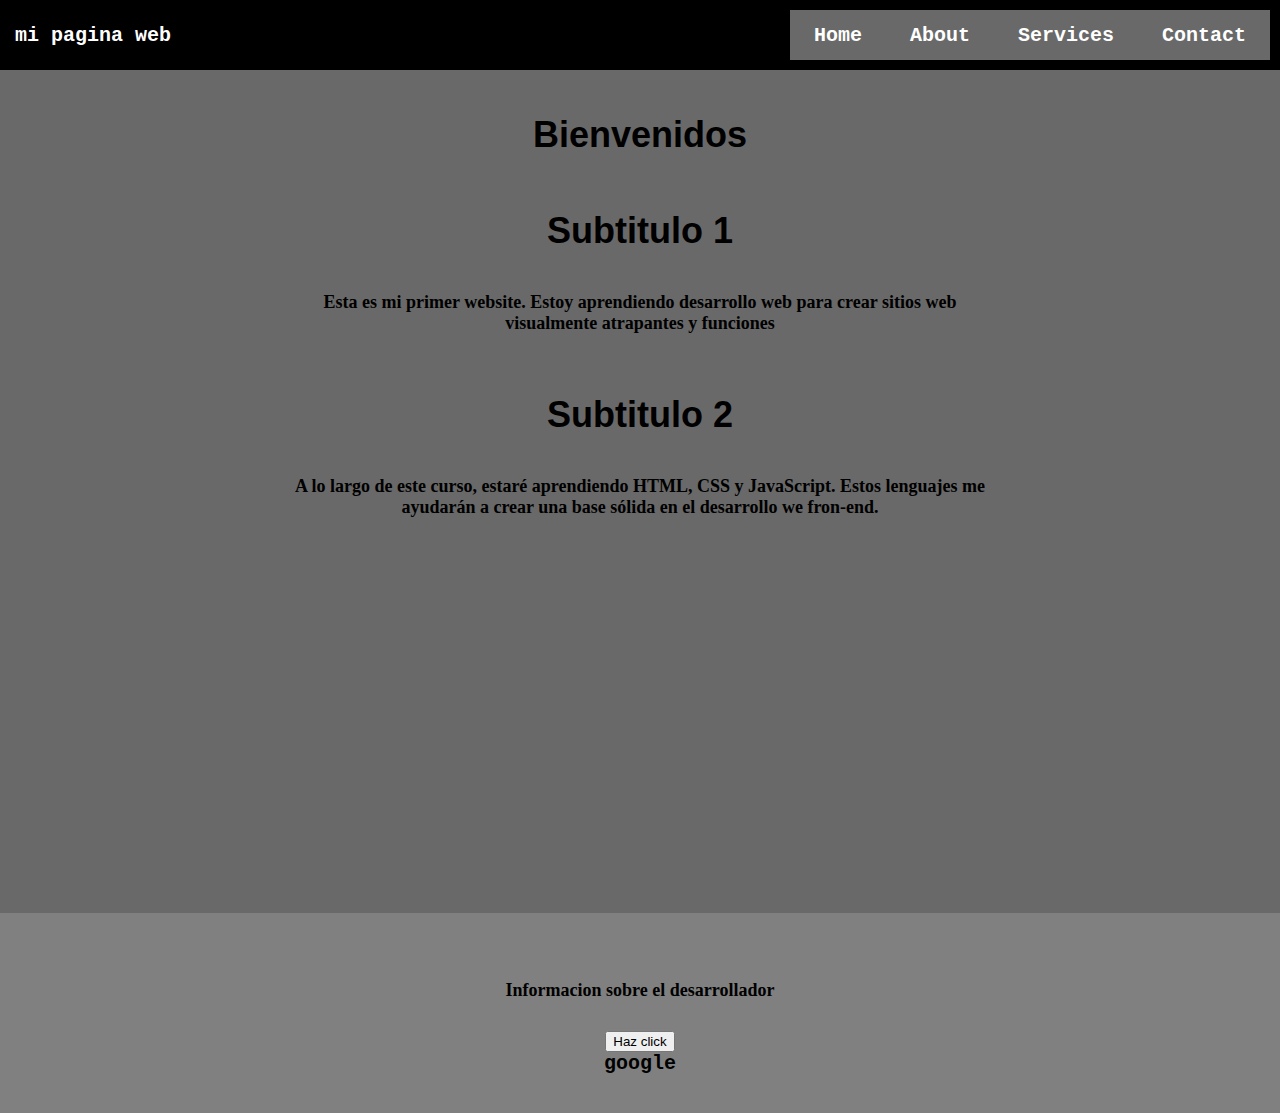
<file: index.html>
<!DOCTYPE html>
<html lang="en">
<head>
    <meta charset="UTF-8">
    <meta http-equiv="X-UA-Compatible" content="IE=edge">
    <meta name="viewport" content="width=device-width, initial-scale=1.0">
	<title>Mi primer Website</title>
    <link rel="stylesheet" type="text/css" href="styles.css">
</head>
<body>   
    <header class="container-nav">
            <nav class="navbar">
                <a href="index.html" class="brand">mi pagina web</a>
                <ul class="nav-links">
                    <li><a href="index.html">Home</a></li>
                    <li><a href="about.html">About</a></li>
                    <li><a href="services.html">Services</a></li>
                    <li><a href="contact.html">Contact</a></li>
                </ul>
            </nav>
            <button class="button-menu-toggle">menu</button>
    </header>
    <main>
        <div class="container">
            <h1>Bienvenidos</h1>
            <div class="row">
                <section>
                    <h2>Subtitulo 1</h2>
                    <p>Esta es mi primer website. Estoy aprendiendo desarrollo web para crear sitios web visualmente atrapantes y funciones</p>
               </section>
                <section>
                    <h2>Subtitulo 2</h2>
                    <p>A lo largo de este curso, estaré aprendiendo HTML, CSS y JavaScript. Estos lenguajes me ayudarán a crear una base sólida en el desarrollo we fron-end.</p>
                </section>
            </div> 
        </div>
        <div class="video-container">
            <iframe width="560" height="315" src="https://www.youtube.com/embed/dQw4w9WgXcQ" title="YouTube video player" frameborder="0" allow="accelerometer; autoplay; clipboard-write; encrypted-media; gyroscope; picture-in-picture; web-share" allowfullscreen></iframe>
        </div>   
    </main>
    <footer>
        <p>Informacion sobre el desarrollador</p>
        <button onclick="showAlert()">Haz click</button>
        <a href="https://www.google.com" target="_blank">google</a>
    </footer>
    <script src="menu.js"></script>
</body>
</html>
</file>
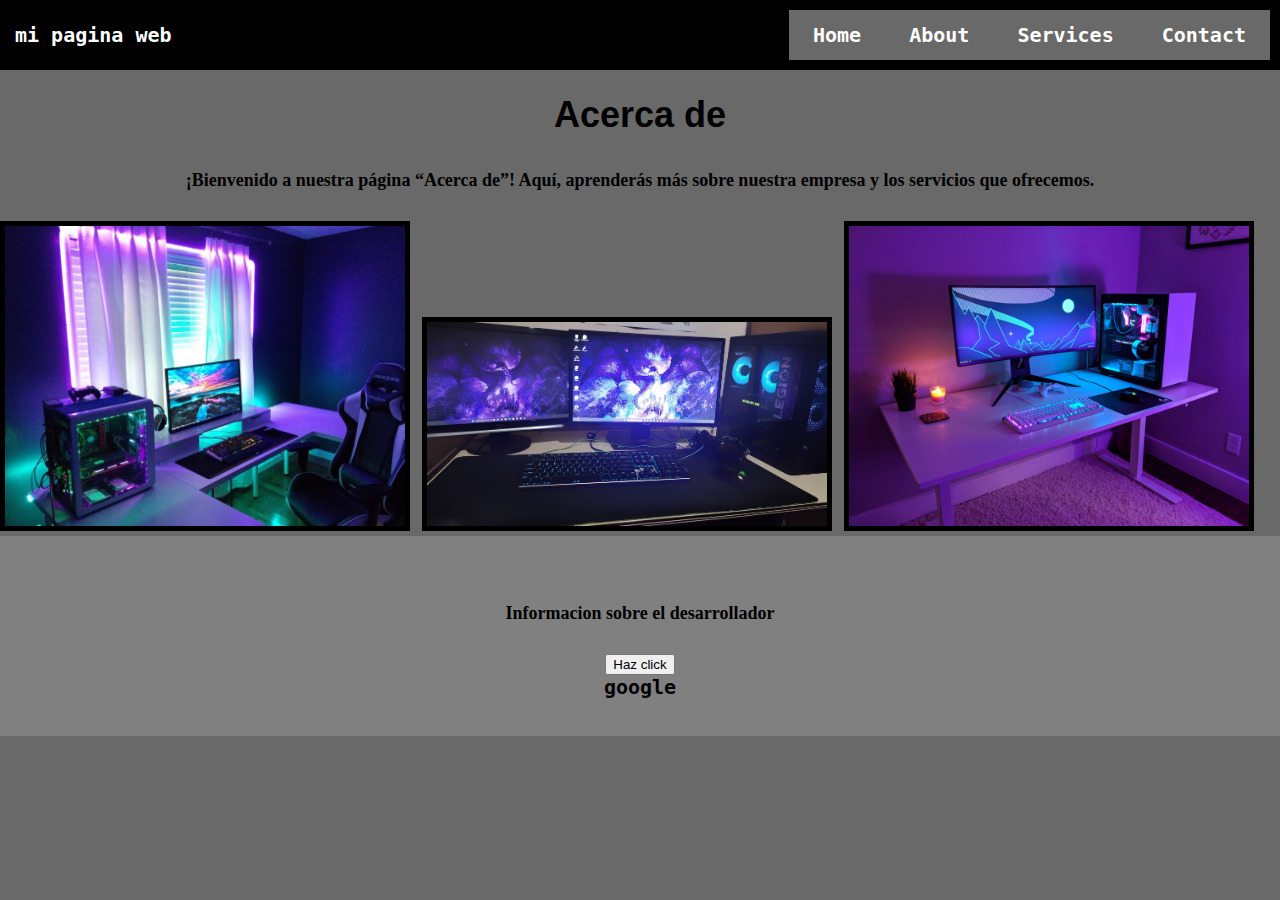
<file: about.html>
<!DOCTYPE html>
<html lang="en">
<head>
    <meta charset="UTF-8">
    <meta http-equiv="X-UA-Compatible" content="IE=edge">
    <meta name="viewport" content="width=device-width, initial-scale=1.0">
	<title>Mi primer Website</title>
    <link rel="stylesheet" type="text/css" href="styles.css">
</head>
<body>   
    <header class="container-nav">
            <nav class="navbar">
                <a href="index.html" class="brand">mi pagina web</a>
                <ul class="nav-links">
                    <li><a href="index.html">Home</a></li>
                    <li><a href="about.html">About</a></li>
                    <li><a href="services.html">Services</a></li>
                    <li><a href="contact.html">Contact</a></li>
                </ul>
            </nav>
            <button class="button-menu-toggle">menu</button>
    </header>
    <main>
        <div>
            <h1>Acerca de</h1>
            <p>¡Bienvenido a nuestra página “Acerca de”! Aquí, aprenderás más sobre nuestra empresa y los servicios que ofrecemos.</p>
            <img src="img/img01.jpg" alt="Descripción de la imagen 1"/>
            <img src="img/img02.jpeg" alt="Descripción de la imagen 2"/>
            <img src="img/img03.jpg" alt="Descripción de la imagen 3"/>
        </div>
    </main>
    <footer>
        <p>Informacion sobre el desarrollador</p>
        <button onclick="showAlert()">Haz click</button>
        <a href="https://www.google.com" target="_blank">google</a>
    </footer>
    <script src="menu.js"></script>
</body>
</html>
</file>
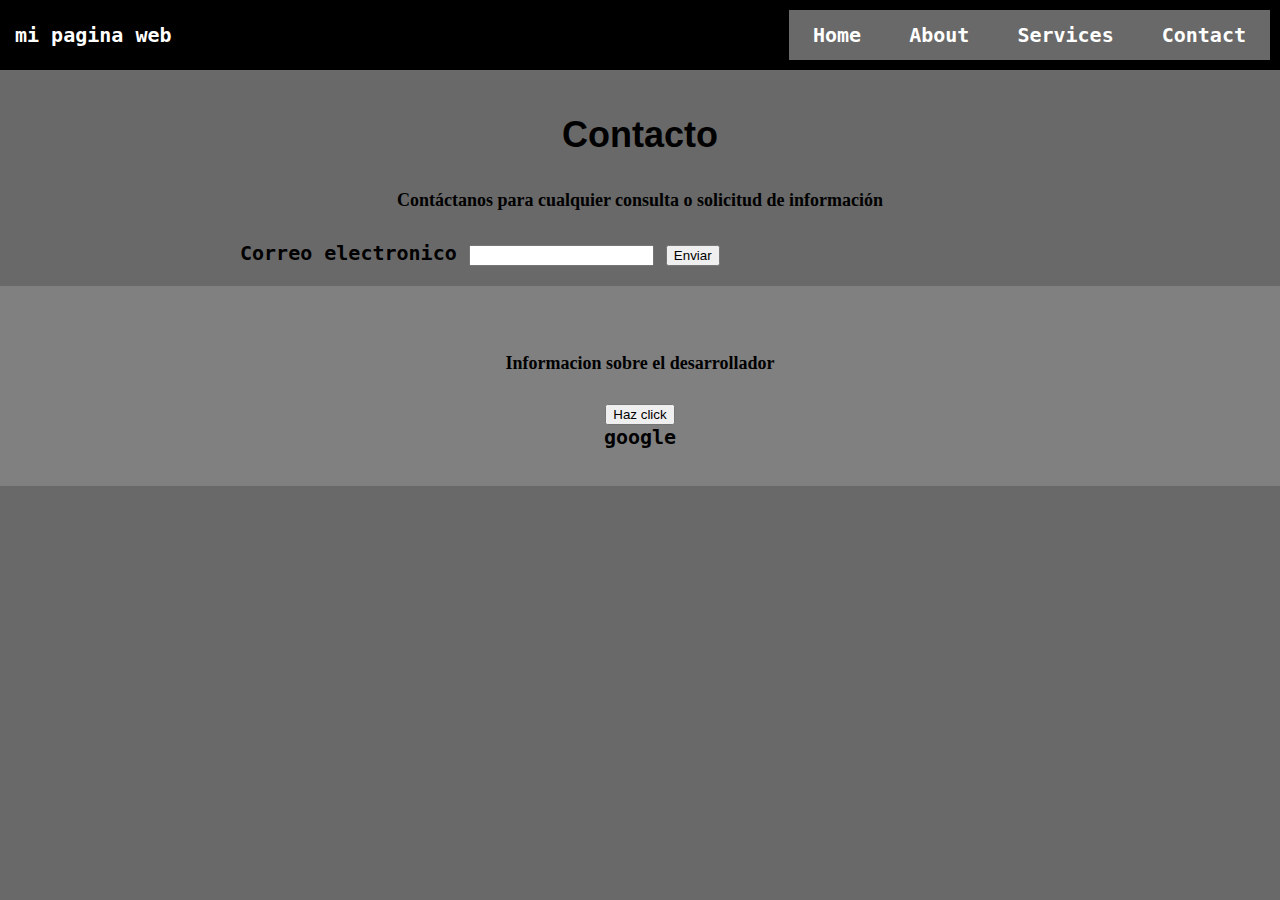
<file: contact.html>
<!DOCTYPE html>
<html lang="en">
<head>
    <meta charset="UTF-8">
    <meta http-equiv="X-UA-Compatible" content="IE=edge">
    <meta name="viewport" content="width=device-width, initial-scale=1.0">
	<title>Mi primer Website</title>
    <link rel="stylesheet" type="text/css" href="styles.css">
</head>
<body>   
    <header class="container-nav">
            <nav class="navbar">
                <a href="index.html" class="brand">mi pagina web</a>
                <ul class="nav-links">
                    <li><a href="index.html">Home</a></li>
                    <li><a href="about.html">About</a></li>
                    <li><a href="services.html">Services</a></li>
                    <li><a href="contact.html">Contact</a></li>
                </ul>
            </nav>
            <button class="button-menu-toggle">menu</button>
    </header>
    <main>
        <div class="container">
            <h1>Contacto</h1>
            <p>Contáctanos para cualquier consulta o solicitud de información</p>
            <form id="myform">
                <label for="email">Correo electronico</label>
                <input type="email" id="email" name="email" required>
                <button type="submit">Enviar</button>      
            </form>
        </div>
    </main>
    <footer>
        <p>Informacion sobre el desarrollador</p>
        <button onclick="showAlert()">Haz click</button>
        <a href="https://www.google.com" target="_blank">google</a>
    </footer>
    <script src="menu.js"></script>
</body>
</html>
</file>
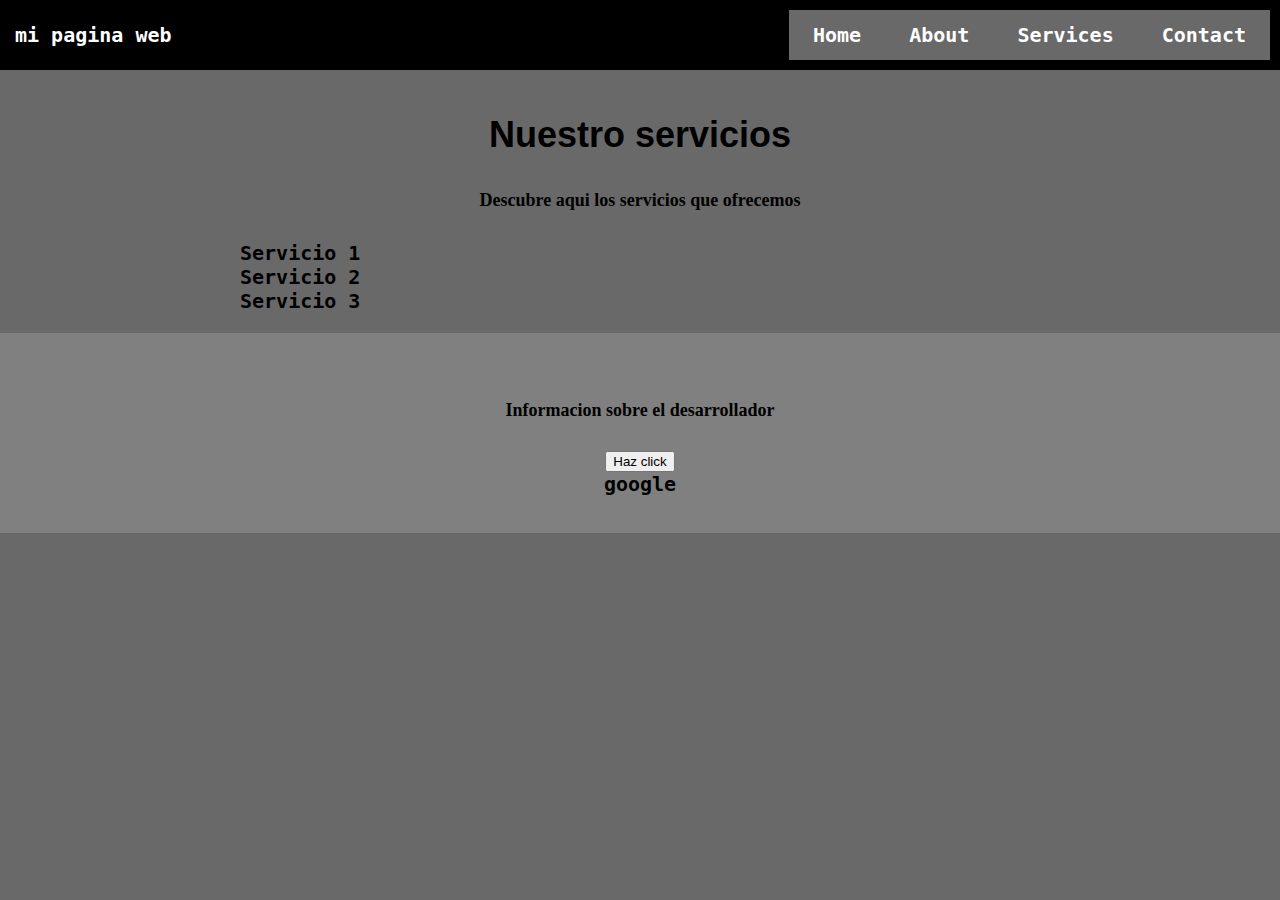
<file: services.html>
<!DOCTYPE html>
<html lang="en">
<head>
    <meta charset="UTF-8">
    <meta http-equiv="X-UA-Compatible" content="IE=edge">
    <meta name="viewport" content="width=device-width, initial-scale=1.0">
	<title>Mi primer Website</title>
    <link rel="stylesheet" type="text/css" href="styles.css">
</head>
<body>   
    <header class="container-nav">
            <nav class="navbar">
                <a href="index.html" class="brand">mi pagina web</a>
                <ul class="nav-links">
                    <li><a href="index.html">Home</a></li>
                    <li><a href="about.html">About</a></li>
                    <li><a href="services.html">Services</a></li>
                    <li><a href="contact.html">Contact</a></li>
                </ul>
            </nav>
            <button class="button-menu-toggle">menu</button>
    </header>
    <main>
        <div class="container">
            <h1>Nuestro servicios</h1>
            <p>Descubre aqui los servicios que ofrecemos</p>
            <ul>
                <li>Servicio 1</li>
                <li>Servicio 2</li>
                <li>Servicio 3</li>
            </ul>
        </div>  
    </main>
    <footer>
        <p>Informacion sobre el desarrollador</p>
        <button onclick="showAlert()">Haz click</button>
        <a href="https://www.google.com" target="_blank">google</a>
    </footer>
    <script src="menu.js"></script>
</body>
</html>
</file>
<file: styles.css>
body, ul{
    margin: 0;
    font-family: monospace;
    font-weight: bold;
    font-size: 20px;
    padding: 0;
    background-color: dimgray; 
    color: black;
  }
  body {
    margin: 0;
  }
  h1 {
      font-family: 'arial', sans-serif; 
      font-size: 36px; text-align: center;
  }
  p {
      font-family: 'georgia', serif; 
      font-size: 18px; padding: 10px; 
      margin: 20px; text-align: center;
  }
  h2 {
      font-family: 'arial', sans-serif; 
      font-size: 36px; text-align: center;
}
.container{
    max-width: 800px;
    margin: auto;
    padding: 20px;
}
.row {
    display: flex;
    flex-wrap: wrap;
    margin: 10px;
  }
  
  .column {
    flex: 1;
    padding: 10px;
  }
  @media (max-width: 768px) {
    .column {
      flex: 100%;
    }
  }
  nav a {
    color: #fff;
    text-decoration: none;
    padding: 5px;
  }
  nav a:hover {
    color: #1BF7DE;
  }
  @media (max-width: 767ox) {
    header {
      background-color: #333;
    }
  }
  @media (max-width: 767px) {
    nav{
      font-size: 16px;
    }    
  }
  @media (min-width: 1950px) {
    header {
      width: 1950px;
    }
  }
  .container-nav {
    display: flex;
    padding: 10px;
    height: 50px;
    background-color: black;
  }
  .navbar {
    display: flex;
    justify-content: space-between;
    width: 100%;
  }
  .brand {
    display: flex;
    align-items: center;
  }
  li>a {
    padding: 8px 24px;
  }
  li {
    list-style-type: none;
  }
  a {
    color: black;
    text-decoration: none;
  }
  .nav-links {
    display: flex;
    align-items: center;
  }
  .button-menu-toggle {
    display: none;
  }
  @media (max-width: 768px) {
    .column {
      flex: 100%;
    }
    .nav-links {
      display: none;
    }
    .button-menu-toggle {
      display: block;
      background-color: white;
      border:none;
      border-radius: 50px;
      padding: 0 24px;
      font-family: monospace;
      font-weight: bold;
      font-size: 20px;
    }
    .nav-links.nav-links-responsive {
      position: absolute;
      display: flex;
      background-color: rgba(20,20,20,0.95);
      width: 100%;
      height: 100%;
      top: 70px;
      left: 0;
      flex-direction: column;
      padding-top: 200px;
      align-items: center;
      gap:70px;
      font-size: 40px;
    }
  }
  img {
    border: 5px solid black;
    margin: 0;
    max-width: 400px;
  }
  .video-container {
    display: flex;
    flex-direction: column;
    align-items: center;
    gap: 50px;
    padding: 50px;
  }
  iframe, video {
    max-width: 90%;
  }
  .video-container {
    padding: 10px;
    gap: 5px;
  }
  footer {
    display: flex;
    flex-direction: column;
    align-items: center;
    justify-content: center;
    background-color: gray;
    min-height: 200px;
    text-align: center;
  }
</file>
